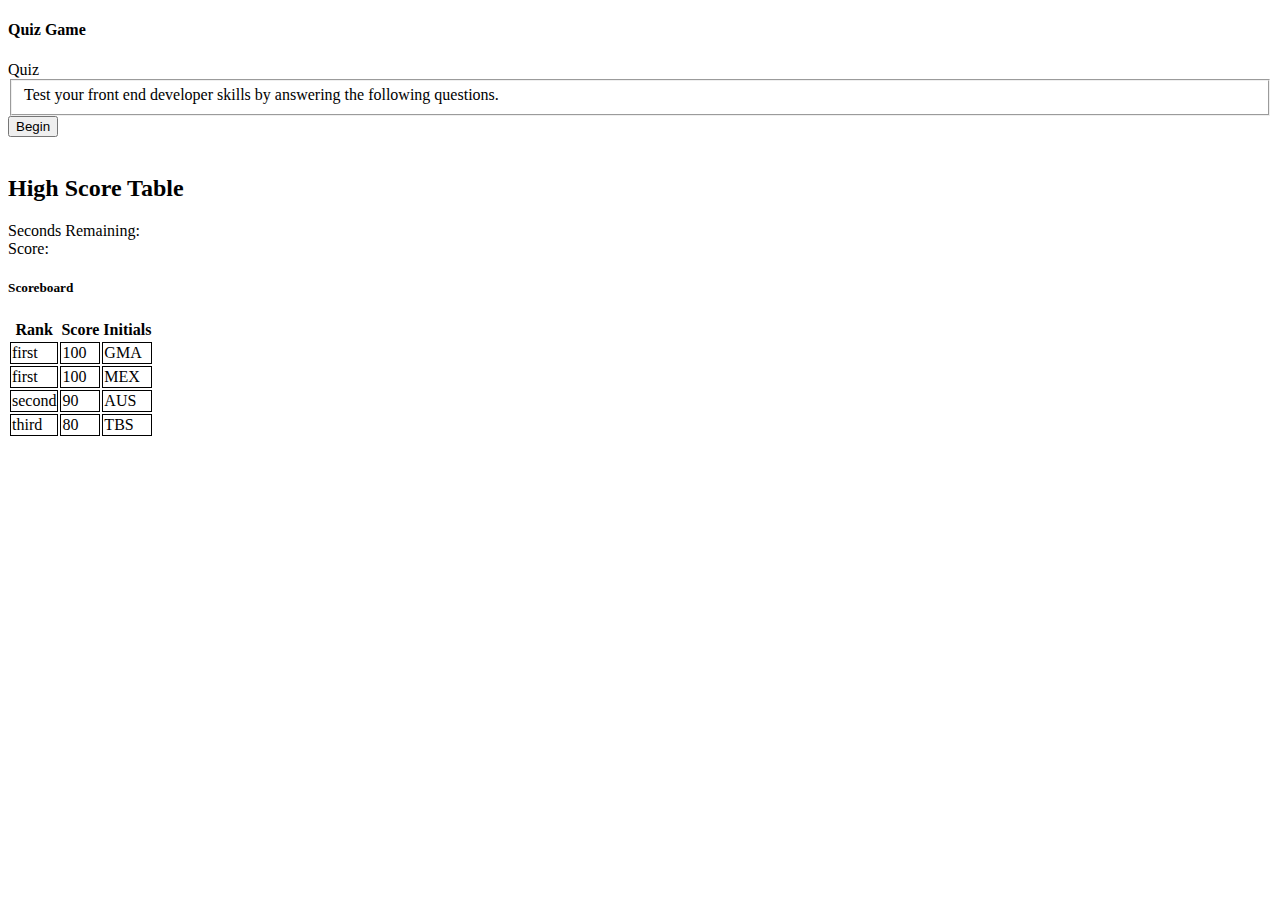
<file: index.html>
<!DOCTYPE html>
<html lang="en">
<head>
    <meta charset="UTF-8">
    <meta http-equiv="X-UA-Compatible" content="IE=edge">
    <meta name="viewport" content="width=device-width, initial-scale=1.0">
    <title>TB Quiz Game</title>
    
    <h4>Quiz Game</h4>


<link  rel="stylesheet" href="style.css"  >
<script src="script.js" defer></script> 


</head>

<body>
    
    <div id="titleSection" class="left">Quiz</div>
    <div id="game-board" class="middle row">
        <div id="welcome" class="">
            <div>
                <fieldset>

                <span>Test your front end developer skills by answering the following questions.</span>
            </div>
            <div>
            </fieldset>
                <button id="start-quiz" onclick="doGame();">Begin</button>
            </div>
        </div>
        <br />
        <div id="questions" class="questions hide">
        </div>
        <div id="enterHighScore" class="hide">
            <div>Save Your Score</div>
            <label for="tbInitials">Enter your Initials</label>
            <input type="text" id="tbInitials" placeholder="Initials here">
            <button id="bEnterHighScore" onclick="addScore();">Submit</button>
        </div>
        <div id="high-scores" class="hide">
            <div>High Scores</div>
        </div>

    </div>
    <div id="score-board" class="hide">
        <div id="timerContainer" class="">Seconds Remaining: <span id="timer"></span></div>
        <div id="scoreContainer" class="">Score: <span id="score"></span></div>
    </div>

    </body>
    </html>

    <h2>High Score Table</h2>
    <div id="score-board" class="row0">
        <div class="column">Seconds Remaining: <span id="timer"></span></div>
        <div class="column">Score: <span id="score"></span></div>
    </div>


    <h5>Scoreboard</h5>
  <div class="table th td "></div>
<table>
    
  <tr>
    <th>Rank</th>
    <th>Score</th>
    <th>Initials</th>
  </tr>
  <tr>
    <td>first</td>
    <td>100</td>
    <td>GMA</td>
  </tr>
  <tr>
    <td>first</td>
    <td>100</td>
    <td>MEX</td>
  </tr>
  <tr>
    <td>second</td>
    <td>90</td>
    <td>AUS</td>
  </tr>
  <tr>
    <td>third</td>
    <td>80</td>
    <td>TBS</td>
  </tr>
  
</table>
    
   


    <!--<div id="score-board" class="hide"
    <div id= "timeContainer">Time Remaining: <span id="timer" style="text-align:left"></span></div>
    <div id= "scoreContainer"> Score: <span id="score" style="text-align:right"></span></div>
</div>
  
    <div  id= "main center">
        <div id= "greeting"  class="welcome">
            <p> Test your front end web developer skills<br>
              by answering the following questions.</p>
           
              <button id="btnBegin" onclick="doGame();">Begin</button><br>
            </div>
            
           <div id="questions">
                <div class="answer">
                     <input id="quest0_answer5" type="radio" name="quest0" class="answer quest0"></input>
                     <label for="quest0_answer5">A possible Answer</label></div>
        
    
     
    </div>
    
      
</body>
</html>
</file>
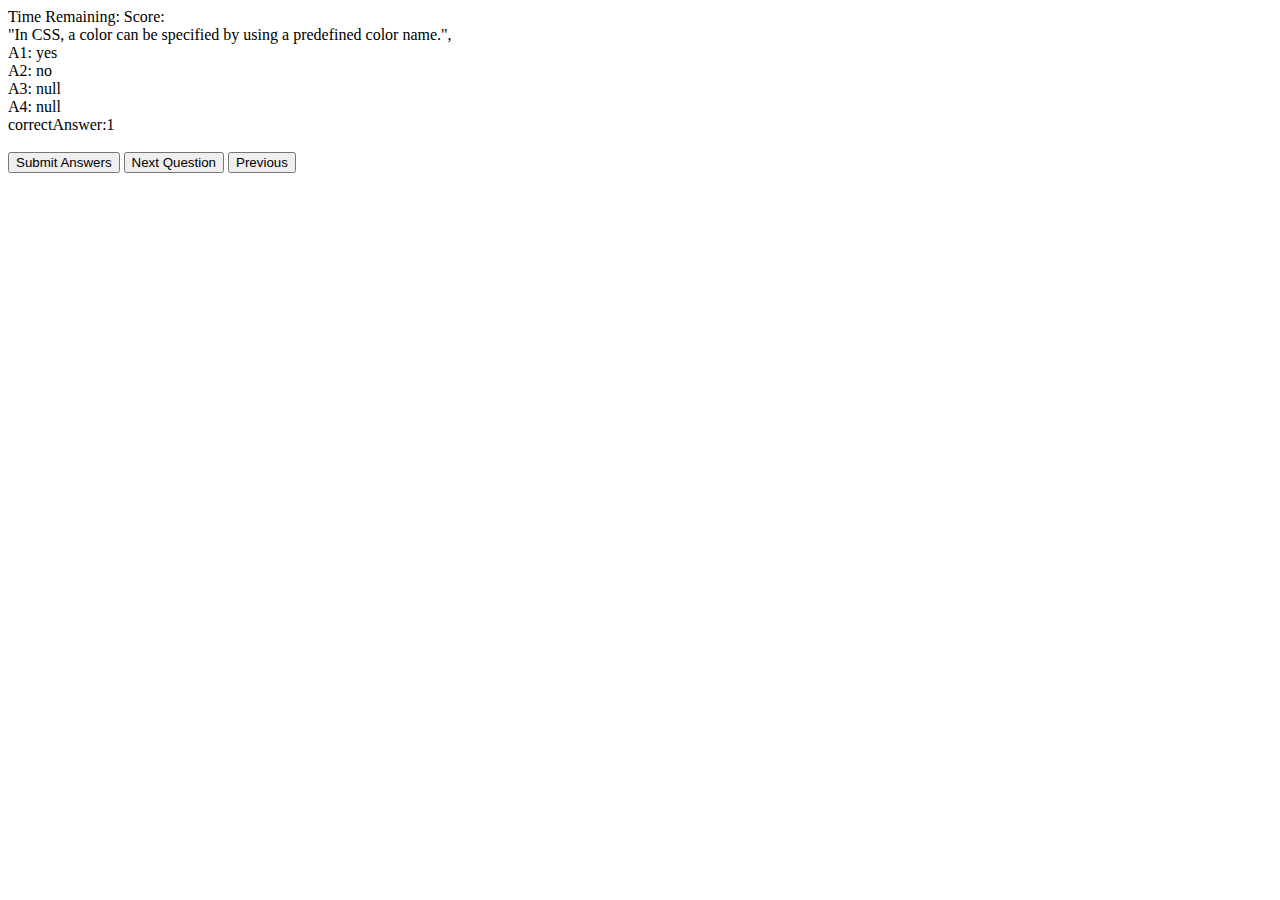
<file: question.html>
<!DOCTYPE html>
<html lang="en">

<head>
    <meta charset="UTF-8">
    <meta http-equiv="X-UA-Compatible" content="IE=edge">
    <meta name="viewport" content="width=device-width, initial-scale=1.0">
    <title>Question Page</title>
    <link rel="stylesheets" href="style.css">
    <script src="script.js" defer></script>
    <script>
        var countDownTimer;
        var timerInterval;
        var arrayOfQuestions = [];
        const maxTime = 5 * 60; //time is in seconds
        function setCountDownTimer() {
            countDownTimer = maxTime;
        }
        //When the person clicks the begin button the timer starts
        //start time
        timerInterval = setInterval(updateTimer, 1000);
        function updateTimer() {
            countDownTimer = countDownTimer - 1;
        }
        //questions is asked
        
        
   </div>
   
   <div>
        
        <body>
         <span style="text-align:left">Time Remaining:</span><br><br>
        <span style="text-align:right">Sore:</span><br><br>
            <form>
        <div  class= "welcome center">
         
       <div class="welcome question-container">
         
       </div> 
    
    
       <div>
         <p> Question: Lorem ipsum dolor sit amet consectetur, adipisicing elit. At aspernatur laudantium, dolores repellendus deserunt saepe atque. 
             Non dolor quae quidem iste officiis? Omnis inventore dolor consectetur quo fuga, quos alias?
            <br> A1:
            <br> B2:
            <br> C3:
            <br> D4:
                </span>
         </p>
    
         <button id="submit-button">Submit Answers</button>
      <button id="next-question-button">Next Question</button>
      <button id="prev-question-button">Previous</button>
       </div>
        
        
        function SetupQuestions() {
            console.log("SetupQuestions started");
            let question1 = {
                id= "quest0",
                question: "To select elements with a specific class: ",
                answer1: " write a semicolon (;) character, followed by the class name.",
                answer2: " write a period (.) character, followed by the class name.",
                answer3: " write a period (.) character",
                answer4: "write a comma (,) character",
                <!--correctAnswer: 2-->
            };
            let question2 = {
                id= "quest1",
                question: "In CSS, a color can be specified by using a predefined color name.",
                answer1: "yes",
                answer2: "no",
                answer3: null,
                answer4: null,
                correctAnswer: 1
            };
            arrayOfQuestions.push(question1);
            arrayOfQuestions.push(question2);
            console.log("SetupQuestions arrayOfQuestions: ", arrayOfQuestions);
        }
        function nextQuestion() {
            for(let i = 0; i<arrayOfQuestions.length; i++) 
                
            }
        }
        function showQuestion(questionindex) {
            let questionSection = document.getElementId('question');
            let newQuestion = document.createElement('div');
            newQuestion.id = arrayOfQuestions[questionindex].id;
            newQuestion.innerText = arrayOfQuestions[questionindex].question;
            questionSection.appendChild()
        }
        
        //if question is correct next question
        //if question is incorrect time penalty
        //if answer is correct show points and then go to the next question
        //Once all questions have been answered give options
        //once all questions have been answered give options to save score or exit
        //If user chooses to save score show the scoreboard
    </script>
</head>

<body>
    <div class="welcome">
        <span style="text-align:left">Time Remaining:</span>
        <span style="text-align:right">Score:</span>
    </div>


    <div>
        <div id="question">
            <div> "In CSS, a color can be specified by using a predefined color name.",</div>
            <div id="a">A1: yes</div>
            <div id="b">A2: no</div>
            <div id="c">A3: null</div>
            <div id="d">A4: null</div>
            correctAnswer:1 <br><br>

            
     <button id="submit-button">Submit Answers</button>
  <button id="next-question-button">Next Question</button>
  <button id="prev-question-button">Previous</button>
                
            

         
</body>
        </div>
    </div>
</body>

</html>
</file>
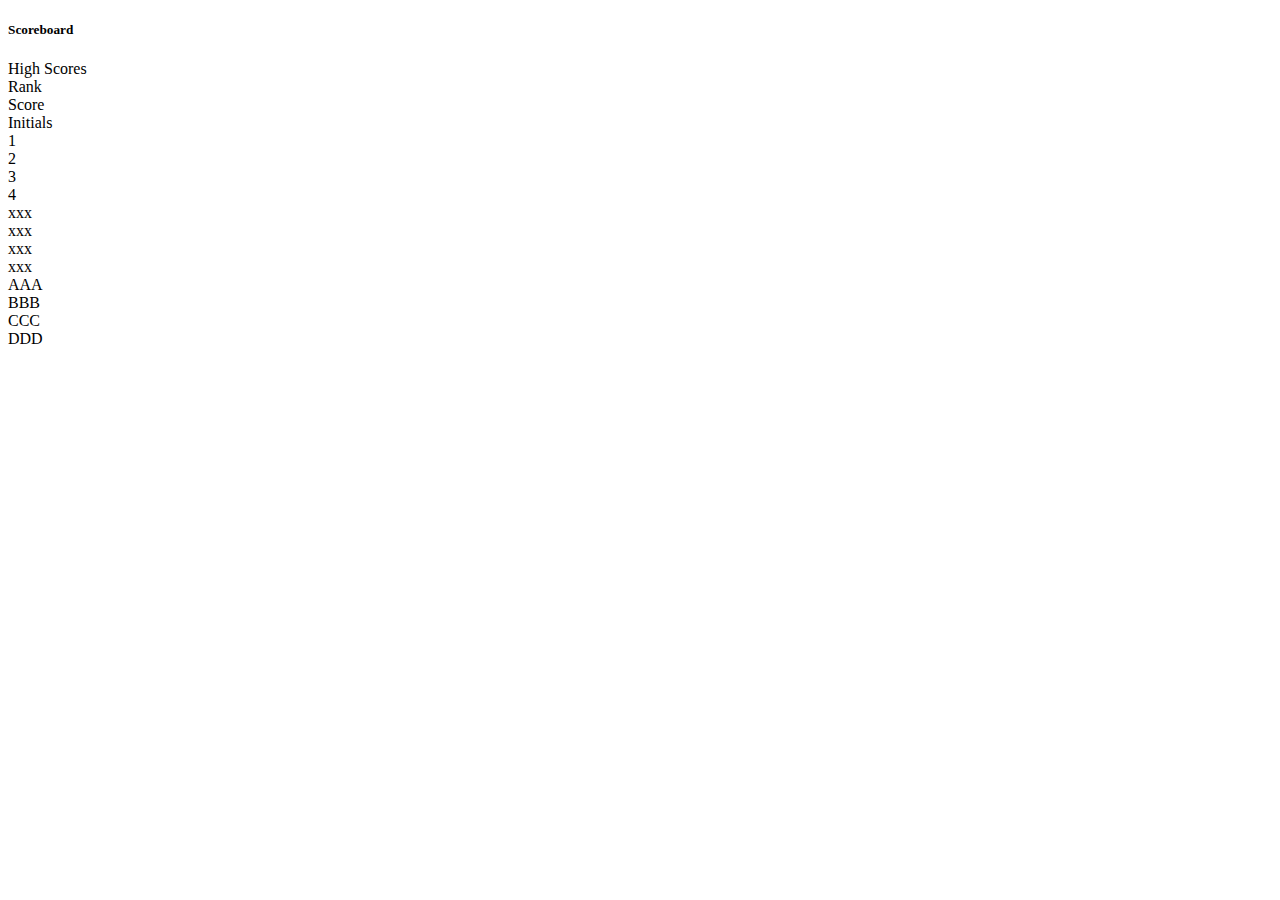
<file: ScoreBoard.html>
<!DOCTYPE html>
<html lang="en">
<head>
    <meta charset="UTF-8">
    <meta http-equiv="X-UA-Compatible" content="IE=edge">
    <meta name="viewport" content="width=device-width, initial-scale=1.0">
    <link rel="stylesheet" href="style.css">
    <title>Scoreboard</title>
</head>
<body>
    <h5>Scoreboard</h5>
   <div class="flexbox-container">
        <div class="flexbox-item  Flexbox-item-1">High Scores</div>
        <div class="flexbox-item  Flexbox-item-2">Rank</div>
        <div class="flexbox-item Flexbox-item-3">Score</div>

        <div class="flexbox-item  Flexbox-item-4">Initials</div>
        <div class="flexbox-item  Flexbox-item-5">1</div>
        <div class="flexbox-item  Flexbox-item-6">2</div>

        <div class="flexbox-item  flexbox-item-7">3</div>
        <div class="flexbox-item  Flexbox-item-8">4</div>
        <div class="flexbox-item  Flexbox-item-9">xxx</div>
        <div class="flexbox-item  Flexbox-item-10">xxx</div>
        <div class="flexbox-item  Flexbox-item-11">xxx</div>
        <div class="flexbox-item  Flexbox-item-12">xxx</div>
        <div class="flexbox-item  Flexbox-item-13">AAA</div>
        <div class="flexbox-item  Flexbox-item-14">BBB</div>
        <div class="flexbox-item  Flexbox-item-15">CCC</div>

        <div class="flexbox-item  flexbox-item-16">DDD</div>
        <!--<div class="axis main-axis"></div>
        <div class="axis cross-axis"></div>-->
    </div>
       
       
        
      


</body>
</html>
</file>
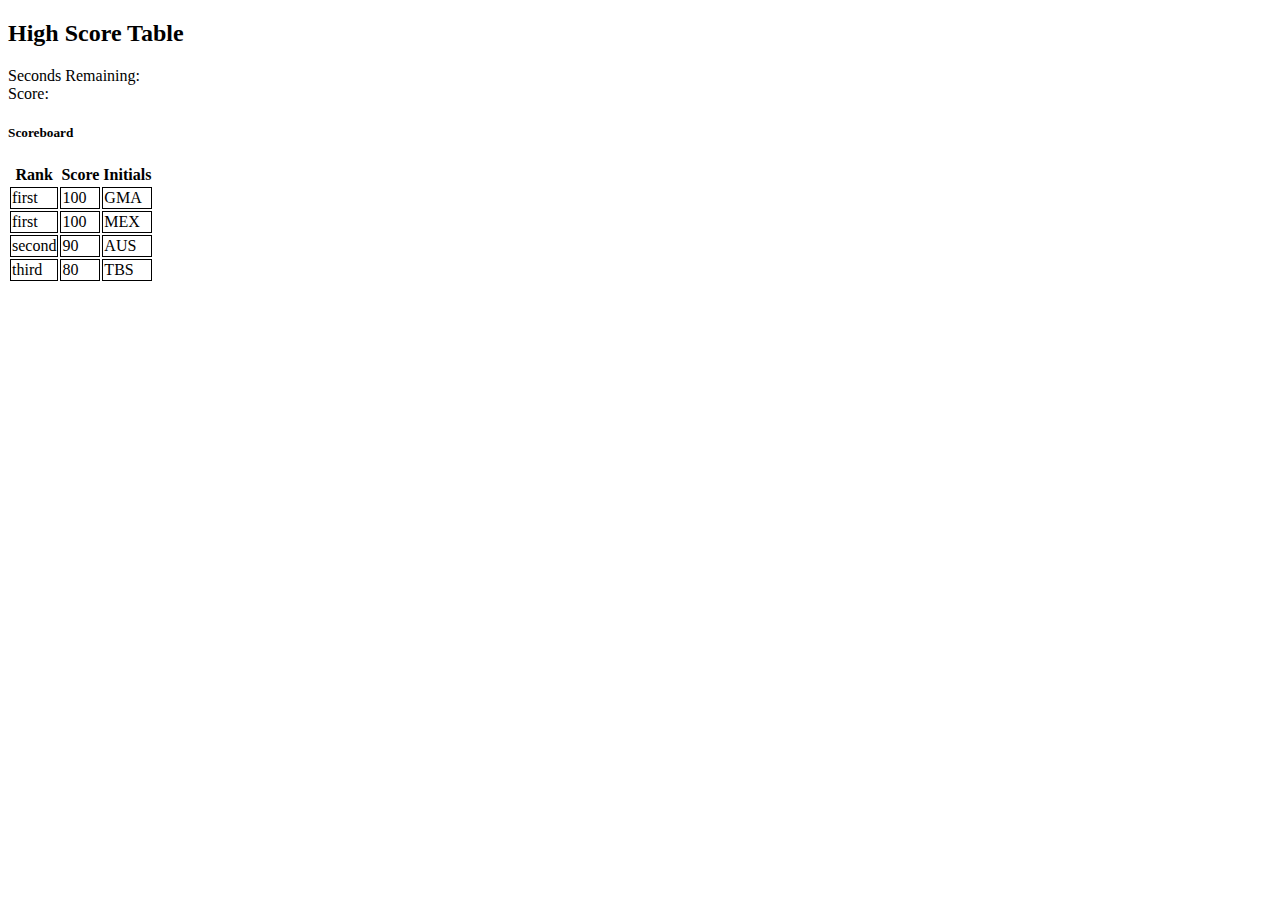
<file: scoreboard.html>
<!DOCTYPE html>
<html lang="en">
<head>
    <meta charset="UTF-8">
    <meta http-equiv="X-UA-Compatible" content="IE=edge">
    <meta name="viewport" content="width=device-width, initial-scale=1.0">
    <link rel="stylesheet" href="style.css">
    <script src="script.js" defer></script> 
    <title>Scoreboard</title>
</head>
<body>
   
    
    <h2>High Score Table</h2>
    <div id="score-board" class="row0">
        <div class="column">Seconds Remaining: <span id="timer"></span></div>
        <div class="column">Score: <span id="score"></span></div>
    </div>


    <h5>Scoreboard</h5>
  <div class="table th td "></div>
<table>
    
  <tr>
    <th>Rank</th>
    <th>Score</th>
    <th>Initials</th>
  </tr>
  <tr>
    <td>first</td>
    <td>100</td>
    <td>GMA</td>
  </tr>
  <tr>
    <td>first</td>
    <td>100</td>
    <td>MEX</td>
  </tr>
  <tr>
    <td>second</td>
    <td>90</td>
    <td>AUS</td>
  </tr>
  <tr>
    <td>third</td>
    <td>80</td>
    <td>TBS</td>
  </tr>
  
</table>
    
    <div id="second" class="row1">

        <div id="questions" class="questions">
        </div>
        <div id="score-board" class="row0 hide">
            <div class="column">Seconds Remaining: <span id="timer"></span></div>
            <div class="column">Score: <span id="score"></span></div>
 <div id="enterHighScore"  class="hide"


function showHighScores(){
    let highScoresDiv = document.getElementById('high-scores'):
    let table = document.createElement('table');
    let tableRowHeader = document.createElement('tr');
    let tableRowHeader0 = document.createElement('th');
    let tableRowHeader1= document.createElement('th');
    let tableRowHeader2 = document.createElement('th');
}

    tableheader0.innerText = 'Rank';
    tableheader1.innerText = 'Score';
    tableheader2.innerText = 'Tnitials';
    tableRowHeader.appendChild(tableheader0);
    tableRowHeader.appendChild(tableheader1);
    tableRowHeader.appendChild(tableheader2);
    table.appendChild(tableRowHeader);

    let hScore = localStorage.getItem(highScoreKey)
    ? JSON.parse(localStorage.getItem(hihgScoreKey))
    : []:

    let i=0;
    while(i,hScore.length)   {
        console.log"hScores[i].score:", hScore[i].score;
        console.log"hScores[i].initials:", hScore[i].initials;
        i++;

        



    }

    highScoresDiv.appendChild(table);
    highScoresDiv.classlist.remove('hide');

    document.getElementById('enterHighScore').classlist.add('hide');
    document.getElementById('score-board').classlist.add('hide');
</div>  
   <!--<div class="flexbox-container">
        <div class="flexbox-item  Flexbox-item-1">High Scores</div>
        <div class="flexbox-item  Flexbox-item-2">Rank</div>
        <div class="flexbox-item Flexbox-item-3">Score</div>

        <div class="flexbox-item  Flexbox-item-4">Initials</div>
        <div class="flexbox-item  Flexbox-item-5">1</div>
        <div class="flexbox-item  Flexbox-item-6">2</div>

        <div class="flexbox-item  flexbox-item-7">3</div>
        <div class="flexbox-item  Flexbox-item-8">4</div>
        <div class="flexbox-item  Flexbox-item-9">xxx</div>
        <div class="flexbox-item  Flexbox-item-10">xxx</div>
        <div class="flexbox-item  Flexbox-item-11">xxx</div>
        <div class="flexbox-item  Flexbox-item-12">xxx</div>
        <div class="flexbox-item  Flexbox-item-13">AAA</div>
        <div class="flexbox-item  Flexbox-item-14">BBB</div>
        <div class="flexbox-item  Flexbox-item-15">CCC</div>

        <div class="flexbox-item  flexbox-item-16">DDD</div>
        <div class="axis main-axis"></div>
        <div class="axis cross-axis"></div>
    </div>-->
       
       
        
      


</body>
</html>
</file>
<file: style.css>
.welcome, .question-container {
    border: 2px solid black;
    font-family: Verdana, Geneva, Tahoma, sans-serif;
    height: 250px;
    width: 50%;
    margin: auto;
    text-align: auto;
    box-sizing: content-box;
    position: absolute;
}

.center {
    display: flex;
    justify-content: center;
    align-items: center;
}
p {
    padding: 20px;
}

#btnBegin {
    padding: 20px 30px;
}

.hide {
    display: none;
}

.question {
    color: black;
}

.answer {
    color: blue;
}

div.answer:hover,
div.answer:active {
    color: white;
    background-color: blue;
}


.table th, td {
    border: 1px solid black;
  
}
</file>
